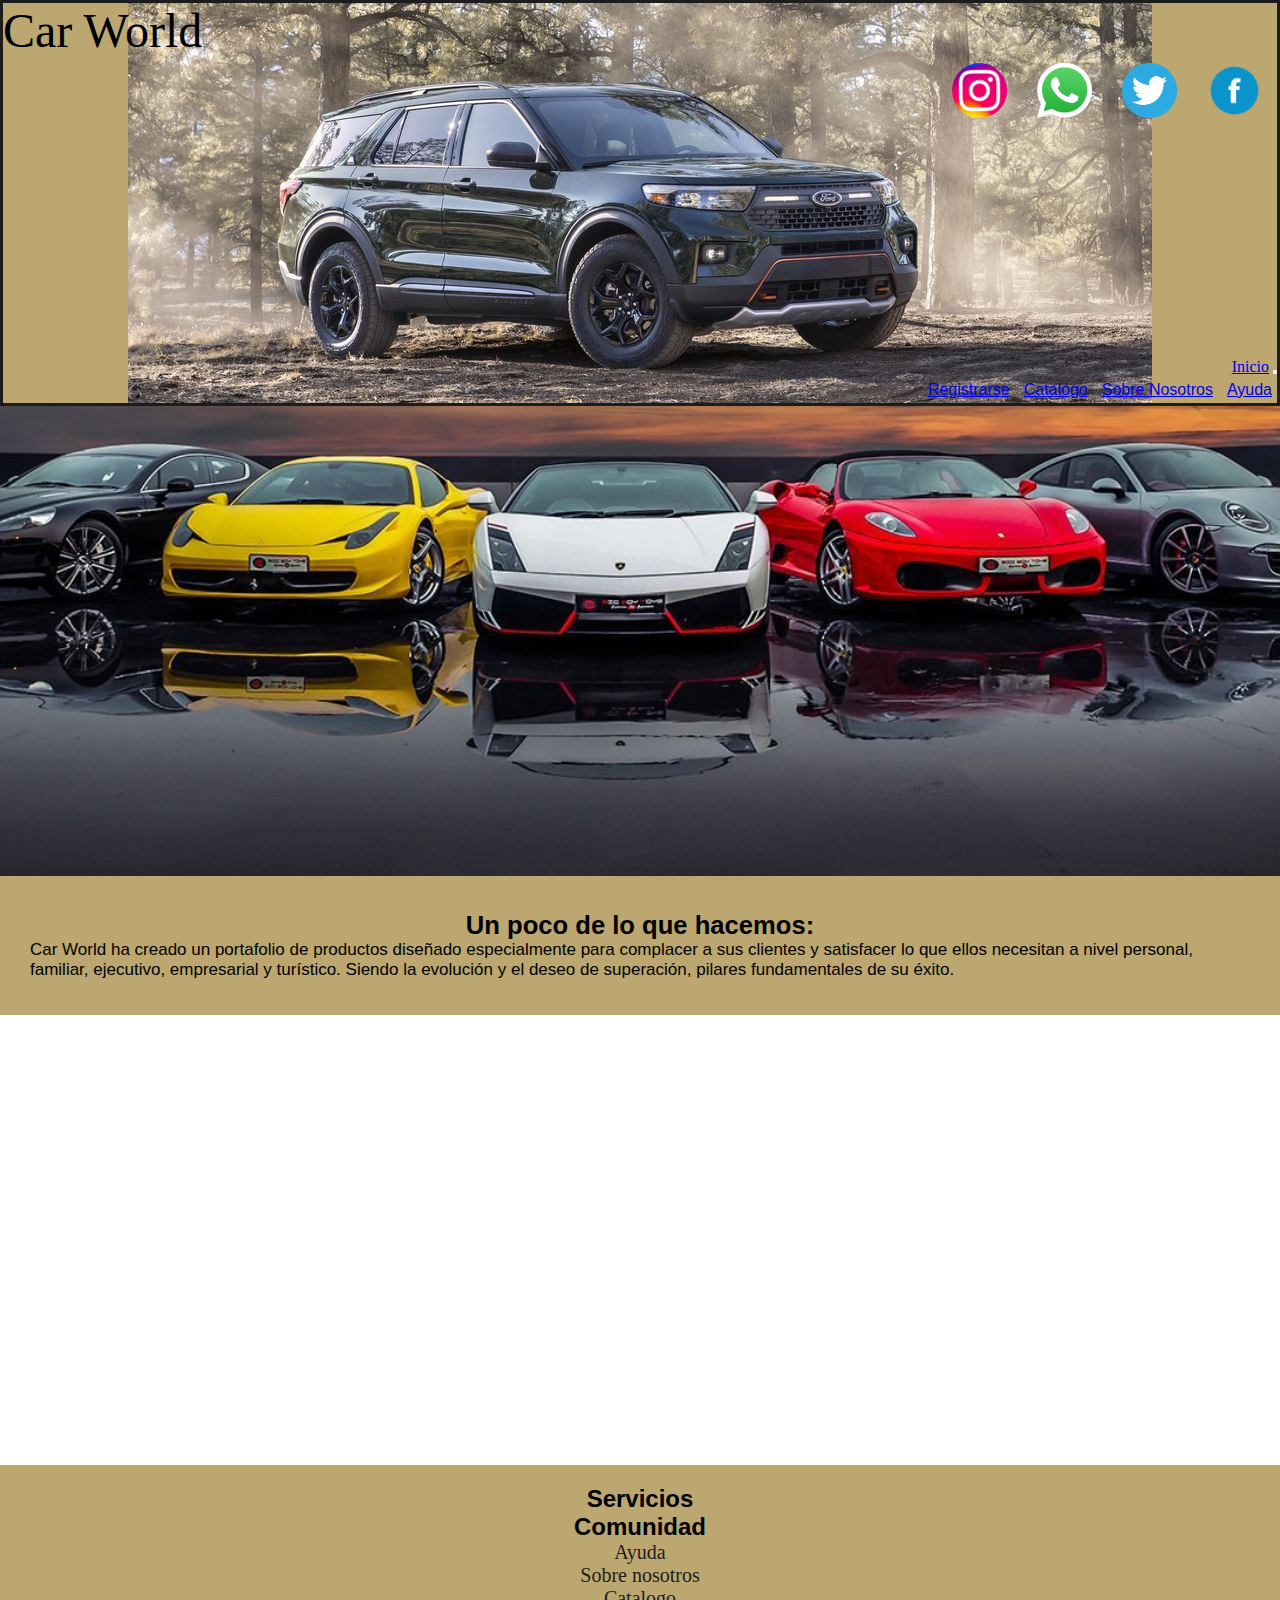
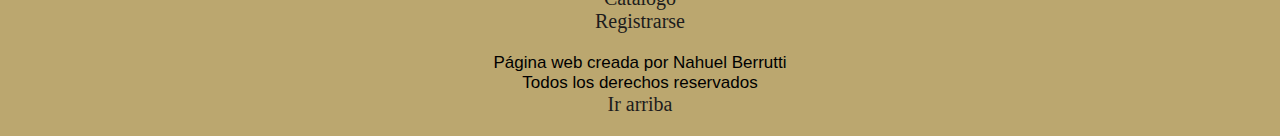
<file: index.html>
<!DOCTYPE html>
<html lang="en">
<head>
    <meta charset="UTF-8">
    <meta http-equiv="X-UA-Compatible" content="IE=edge">
    <meta name="viewport" content="width=device-width, initial-scale=1.0">

    
    <link href="https://cdn.jsdelivr.net/npm/bootstrap@5.1.3/dist/css/bootstrap.min.css" rel="stylesheet" integrity="sha384-1BmE4kWBq78iYhFldvKuhfTAU6auU8tT94WrHftjDbrCEXSU1oBoqyl2QvZ6jIW3" crossorigin="anonymous">

    <link rel="stylesheet" href="./css/main.css">
    

    <title>Desafio-5</title>
</head>
<body id="index">
    <header class="main-header">
        <h1 class="titulo"> Car World</h1>
        <div class="social">
            <a href="#"><img src="./imagenes/facebook.png" alt="facebook"></a>
            <a href="#"><img src="./imagenes/twitter.png"alt="twitter"></a>
            <a href="#"><img src="./imagenes/whatsapp.png" alt="whatsapp"></a>
            <a href="#"><img src="./imagenes/instagram.png" alt="instagram"></a>
        </div>
        
        <div class="navegador">
        <nav class="navbar navbar-expand-lg navbar-light bg-light">
            
            <div class="container-fluid" >
            <a class="navbar-brand" href="./index.html">Inicio</a>
            <button class="navbar-toggler" type="button" data-bs-toggle="collapse" data-bs-target="#navbarNav" aria-controls="navbarNav" aria-expanded="false" aria-label="Toggle navigation">
                <span class="navbar-toggler-icon"></span>
            </button>
            <div class="collapse navbar-collapse" id="navbarNav">
                <ul class="navbar-nav">
                <li class="nav-item">
                    <a class="nav-link" aria-current="page" href="./pages/registrarse.html">Registrarse</a>
                </li>
                <li class="nav-item">
                    <a class="nav-link" href="./pages/catalogo.html">Catalogo</a>
                </li>
                <li class="nav-item">
                    <a class="nav-link" href="./pages/nosotros.html">Sobre Nosotros</a>
                </li>
                <li class="nav-item">
                    <a class="nav-link" href="./pages/ayuda.html">Ayuda</a>
                </li>
                </ul>
            </div>
            </div>
        </div>
        </nav>
    </header>

    <main>
        <section>
            <div class="seccion-1">
            </div>
        </section>

        <section>
            <div class="seccion-2">
                <h3>Un poco de lo que hacemos:</h3>
                <p>
                    Car World ha creado un portafolio de productos diseñado especialmente para complacer a sus clientes y satisfacer lo que ellos necesitan a nivel personal, familiar, ejecutivo, empresarial y turístico. Siendo la evolución y el deseo de superación, pilares fundamentales de su éxito.
            </div>
        </section>

        <section class="seccion-3" >

        </section>
    </main>

    <footer class="footer">
        
        <div class="container">
            <div class="row">
                <div class="col">
                    <h2>Servicios</h2>
                </div>
                <div class="col">
                    <h2>Comunidad</h2>
                </div>
                
                

                <div class="row">
                    <div class="col">
                        <a href="./pages/ayuda.html" class="links linkayuda-footer">Ayuda</a>
                        
                    </div>

                    <div class="col">
                        <a href="./pages/nosotros.html" class="links linknosotros-footer">Sobre nosotros</a>
                    </div>
                    
                </div>

                <div class="row">
                    <div class="col">
                        <a href="./pages/catalogo.html" class="links">Catalogo</a>
                    </div>
                    <div class="col footer-linkreg">
                        <a href="./pages/registrarse.html" class="links">Registrarse</a> 
                    </div>
                </div>
                    
                    
                
                
            </div>



            <div class="row">
                <div class="col">
                    <p> Página web creada por Nahuel Berrutti</p>
                <p>Todos los derechos reservados</p>
                <a href="#index" class="links">Ir arriba</a>
                </div>


            </div>
            
        </div>
        
    </footer>

    <script src="https://cdn.jsdelivr.net/npm/bootstrap@5.1.3/dist/js/bootstrap.bundle.min.js" integrity="sha384-ka7Sk0Gln4gmtz2MlQnikT1wXgYsOg+OMhuP+IlRH9sENBO0LRn5q+8nbTov4+1p" crossorigin="anonymous"></script>
</body>
</html>
</file>
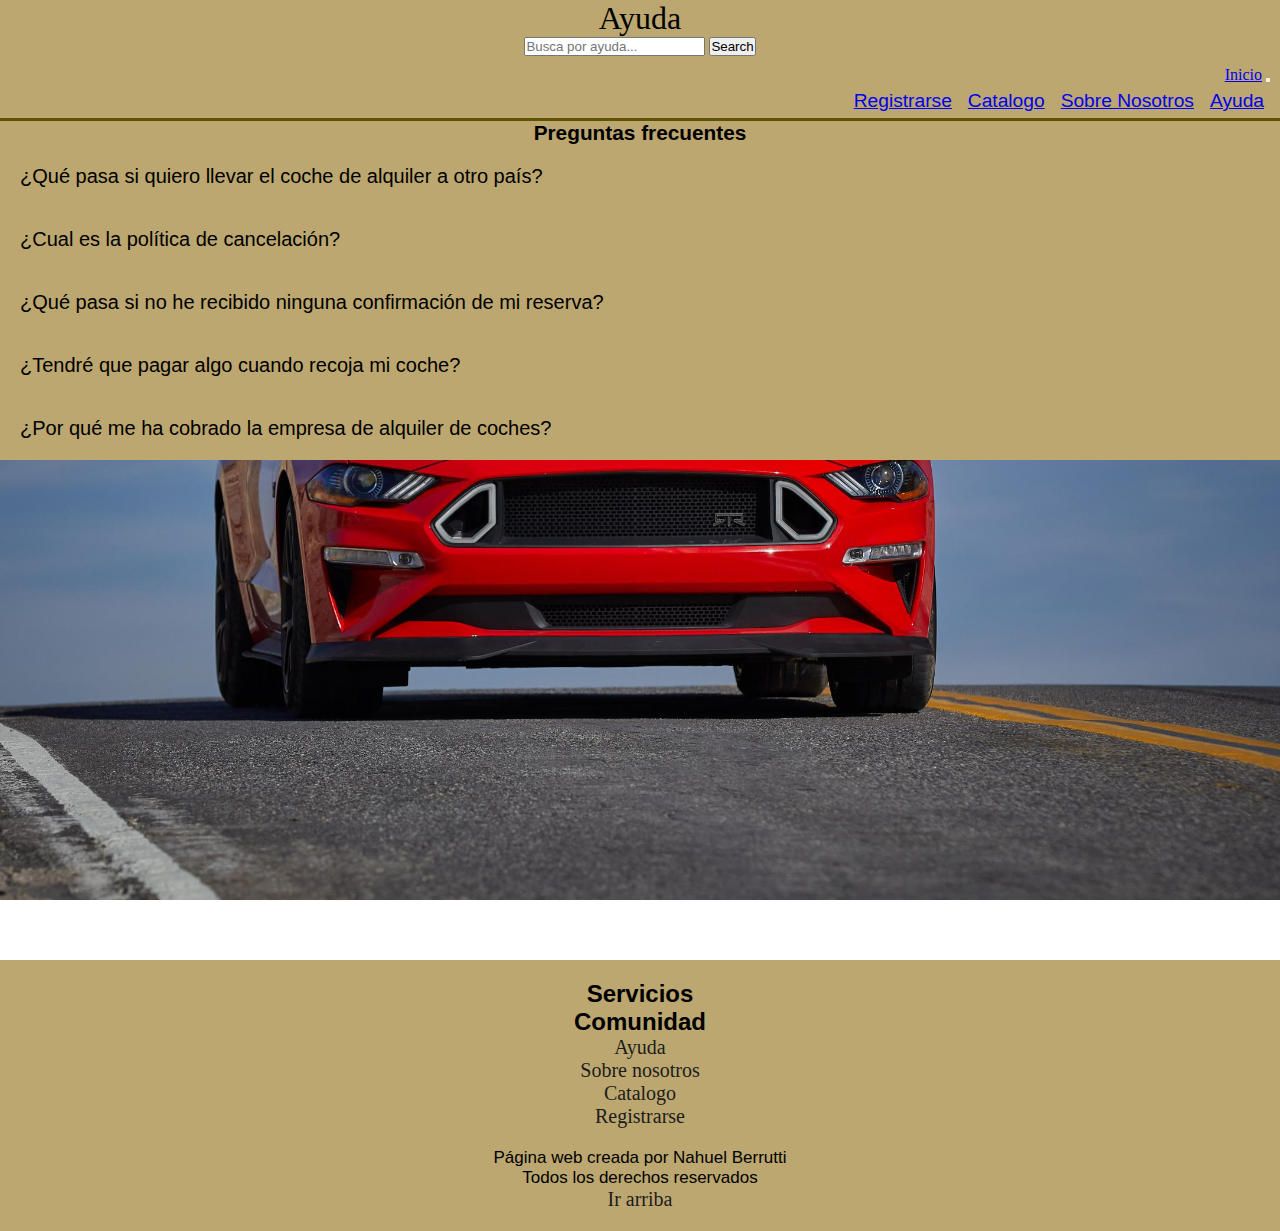
<file: pages/ayuda.html>
<!DOCTYPE html>
<html lang="en">
<head>
    <meta charset="UTF-8">
    <meta http-equiv="X-UA-Compatible" content="IE=edge">
    <meta name="viewport" content="width=device-width, initial-scale=1.0">

    
    <link href="https://cdn.jsdelivr.net/npm/bootstrap@5.1.3/dist/css/bootstrap.min.css" rel="stylesheet" integrity="sha384-1BmE4kWBq78iYhFldvKuhfTAU6auU8tT94WrHftjDbrCEXSU1oBoqyl2QvZ6jIW3" crossorigin="anonymous">
    
    <link rel="stylesheet" href="../css/main.css">


    

    <title>Ayuda</title>
</head>
<body id="ayuda">
    <header class="ayu-header">
        <div class="headerdiv">
            <div>
                <h2> Ayuda</h2>
                <div>
                <form class="d-flex">
                    <input class="form-control me-2" type="search" placeholder="Busca por ayuda..." aria-label="Search">
                    <button class="btn btn-outline-success" type="submit">Search</button>
                </form>
                </div>
            
        </div>
        
        <div class="ayu-navegador">
        <nav class="navbar navbar-expand-lg navbar-light bg-light">
            
            <div class="container-fluid" >
            <a class="navbar-brand" href="../index.html">Inicio</a>
            <button class="navbar-toggler" type="button" data-bs-toggle="collapse" data-bs-target="#navbarNav" aria-controls="navbarNav" aria-expanded="false" aria-label="Toggle navigation">
                <span class="navbar-toggler-icon"></span>
            </button>
            <div class="collapse navbar-collapse" id="navbarNav">
                <ul class="navbar-nav">
                <li class="nav-item">
                    <a class="nav-link" aria-current="page" href="../pages/registrarse.html">Registrarse</a>
                </li>
                <li class="nav-item">
                    <a class="nav-link" href="../pages/catalogo.html">Catalogo</a>
                </li>
                <li class="nav-item">
                    <a class="nav-link" href="../pages/nosotros.html">Sobre Nosotros</a>
                </li>
                <li class="nav-item">
                    <a class="nav-link" href="../pages/ayuda.html">Ayuda</a>
                </li>
                </ul>
            </div>
            </div>
        </div>
        </nav>
        
    </header>
    

    <main class="ayuda-main">
        <section>
            <h4>Preguntas frecuentes</h4>
            <div>
                <p>¿Qué pasa si quiero llevar el coche de alquiler a otro país?</p>  
                <p>¿Cual es la política de cancelación?</p>
                <p>¿Qué pasa si no he recibido ninguna confirmación de mi reserva?</p>
                <p>¿Tendré que pagar algo cuando recoja mi coche?</p>
                <p>¿Por qué me ha cobrado la empresa de alquiler de coches?</p>
            </div>
                


                
            

        </section>

        <section class="seccion2-ayuda">

        </section>
        

    </main>

    <footer class="footer">
        
        <div class="container">
            <div class="row">
                <div class="col">
                    <h2>Servicios</h2>
                </div>
                <div class="col">
                    <h2>Comunidad</h2>
                </div>
                
                

                <div class="row">
                    <div class="col">
                        <a href="./pages/ayuda.html" class="links linkayuda-footer">Ayuda</a>
                        
                    </div>

                    <div class="col">
                        <a href="./pages/nosotros.html" class="links linknosotros-footer">Sobre nosotros</a>
                    </div>
                    
                </div>

                <div class="row">
                    <div class="col">
                        <a href="./pages/catalogo.html" class="links">Catalogo</a>
                    </div>
                    <div class="col footer-linkreg">
                        <a href="./pages/registrarse.html" class="links">Registrarse</a> 
                    </div>
                </div>
                    
                    
                
                
            </div>



            <div class="row">
                <div class="col">
                    <p> Página web creada por Nahuel Berrutti</p>
                <p>Todos los derechos reservados</p>
                <a href="#ayuda" class="links">Ir arriba</a>
                </div>


            </div>
            
        </div>
        
</footer>

    <script src="https://cdn.jsdelivr.net/npm/bootstrap@5.1.3/dist/js/bootstrap.bundle.min.js" integrity="sha384-ka7Sk0Gln4gmtz2MlQnikT1wXgYsOg+OMhuP+IlRH9sENBO0LRn5q+8nbTov4+1p" crossorigin="anonymous"></script>
</body>
</html>
</file>
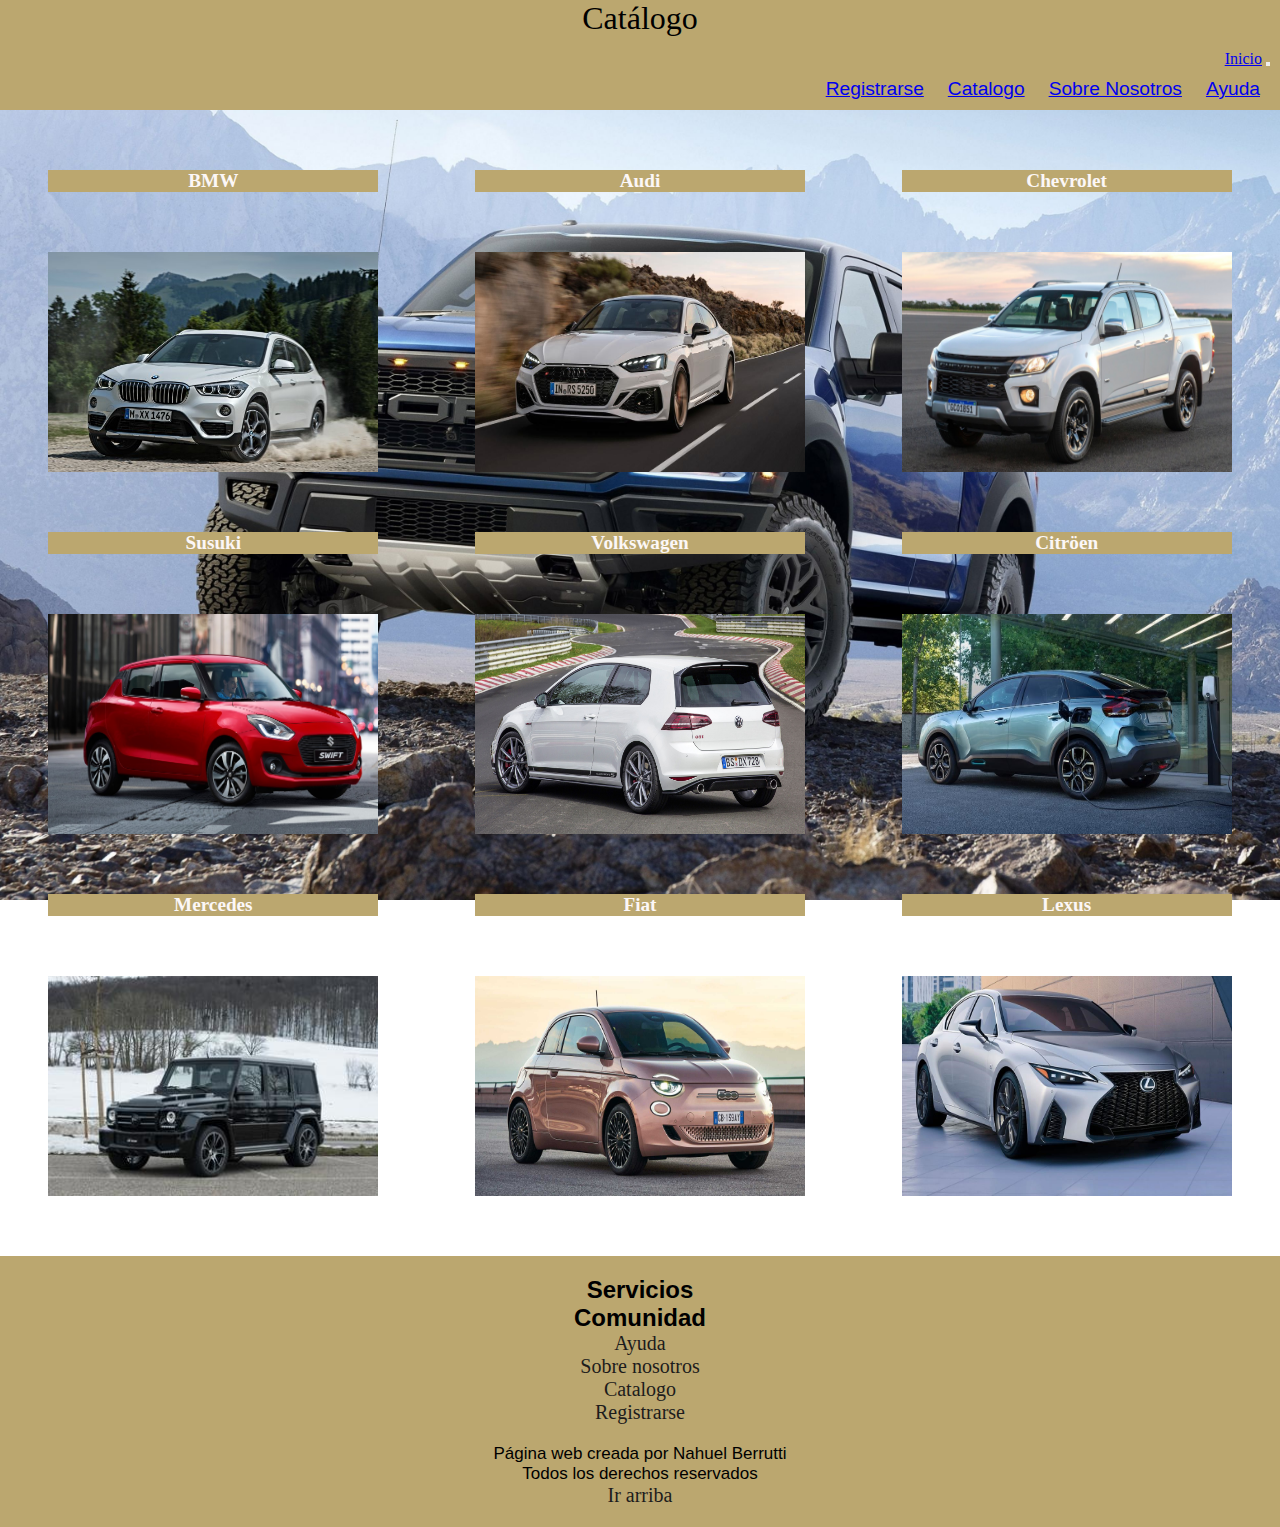
<file: pages/catalogo.html>
<!DOCTYPE html>
<html lang="en">
<head>
    <meta charset="UTF-8">
    <meta http-equiv="X-UA-Compatible" content="IE=edge">
    <meta name="viewport" content="width=device-width, initial-scale=1.0">

    <link href="https://cdn.jsdelivr.net/npm/bootstrap@5.1.3/dist/css/bootstrap.min.css" rel="stylesheet" integrity="sha384-1BmE4kWBq78iYhFldvKuhfTAU6auU8tT94WrHftjDbrCEXSU1oBoqyl2QvZ6jIW3" crossorigin="anonymous">
    
    <link rel="stylesheet" href="../css/main.css">
    
    <title>Catalogo</title>
</head>
<body id="catalogo">
    <header class="catalogo-header">
        <h2>Catálogo</h2>
        <div class="cat-navegador">
            <nav class="navbar navbar-expand-lg navbar-light bg-light">
                
                <div class="container-fluid" >
                <a class="navbar-brand" href="../index.html">Inicio</a>
                <button class="navbar-toggler" type="button" data-bs-toggle="collapse" data-bs-target="#navbarNav" aria-controls="navbarNav" aria-expanded="false" aria-label="Toggle navigation">
                    <span class="navbar-toggler-icon"></span>
                </button>
                <div class="collapse navbar-collapse" id="navbarNav">
                    <ul class="navbar-nav">
                    <li class="nav-item">
                        <a class="nav-link" aria-current="page" href="../pages/registrarse.html">Registrarse</a>
                    </li>
                    <li class="nav-item">
                        <a class="nav-link" href="../pages/catalogo.html">Catalogo</a>
                    </li>
                    <li class="nav-item">
                        <a class="nav-link" href="../pages/nosotros.html">Sobre Nosotros</a>
                    </li>
                    <li class="nav-item">
                        <a class="nav-link" href="../pages/ayuda.html">Ayuda</a>
                    </li>
                    </ul>
                </div>
                </div>
            </div>
            </nav>
        
    </header>

    <main class="main-catalogo">
        <section>
            




            <div class="catalogo">
                <h3 class="titulo1">BMW</h3>

                <img src="../imagenes/bmw.jpg" alt="Producto bmw" class="articulo1">

                <h3 class="titulo2">Audi</h3>

                <img src="../imagenes/audi.jpg" alt="Producto audi" class="articulo2">

                <h3 class="titulo3">Chevrolet</h3>

                <img src="../imagenes/chevrolet.jpeg" alt="Producto chevrolet" class="articulo3">

            </div>
        </section>
        <section class="catalogo">
                <h3 class="titulo4">Susuki</h3>

                <img src="../imagenes/susuki.jpg" alt="Producto susuki" class="articulo4">

                <h3 class="titulo5">Volkswagen</h3>

                <img src="../imagenes/volkswagen.jpeg" alt="Producto volkswagen" class="articulo5">

                <h3 class="titulo6">Citröen</h3>

                <img src="../imagenes/citroen.jpg" alt="Producto citroen" class="articulo6">

        </section>

        <section class="catalogo">
            <h3 class="titulo7">Mercedes</h3>

            <img src="../imagenes/mercedez.jpg" alt="Producto mercedes" class="articulo7">

            <h3 class="titulo8">Fiat</h3>

            <img src="../imagenes/fiat.jpg" alt="Producto fiat" class="articulo8">

            <h3 class="titulo9">Lexus</h3>

            <img src="../imagenes/lexus.jpg" alt="Producto lexus" class="articulo9">

        </section>
    </main>

    <footer class="footer">
        
        <div class="container">
            <div class="row">
                <div class="col">
                    <h2>Servicios</h2>
                </div>
                <div class="col">
                    <h2>Comunidad</h2>
                </div>
                
                

                <div class="row">
                    <div class="col">
                        <a href="./pages/ayuda.html" class="links linkayuda-footer">Ayuda</a>
                        
                    </div>

                    <div class="col">
                        <a href="./pages/nosotros.html" class="links linknosotros-footer">Sobre nosotros</a>
                    </div>
                    
                </div>

                <div class="row">
                    <div class="col">
                        <a href="./pages/catalogo.html" class="links">Catalogo</a>
                    </div>
                    <div class="col footer-linkreg">
                        <a href="./pages/registrarse.html" class="links">Registrarse</a> 
                    </div>
                </div>
                    
                    
                
                
            </div>



            <div class="row">
                <div class="col">
                    <p> Página web creada por Nahuel Berrutti</p>
                <p>Todos los derechos reservados</p>
                <a href="#catalogo" class="links">Ir arriba</a>
                </div>


            </div>
            
        </div>
        
    </footer>
    
    <script src="https://cdn.jsdelivr.net/npm/bootstrap@5.1.3/dist/js/bootstrap.bundle.min.js" integrity="sha384-ka7Sk0Gln4gmtz2MlQnikT1wXgYsOg+OMhuP+IlRH9sENBO0LRn5q+8nbTov4+1p" crossorigin="anonymous"></script>
</body>
</html>
</file>
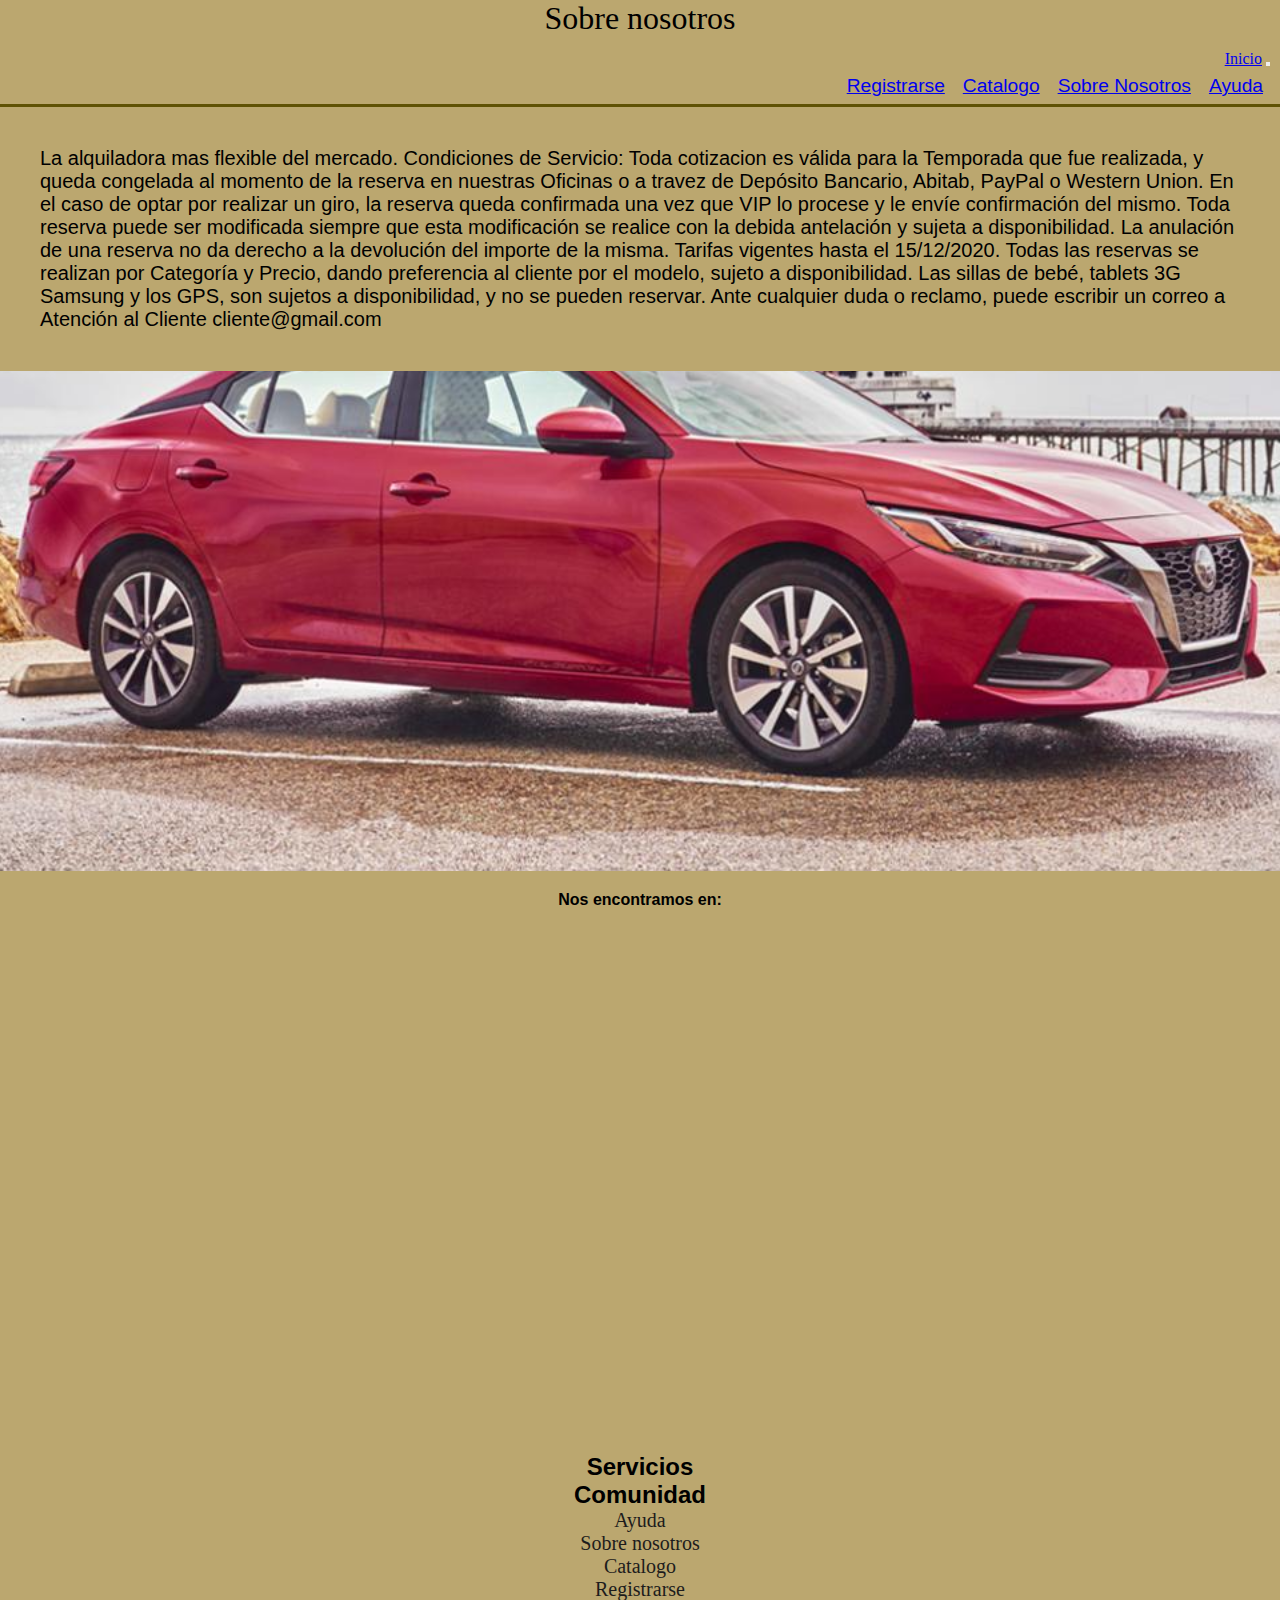
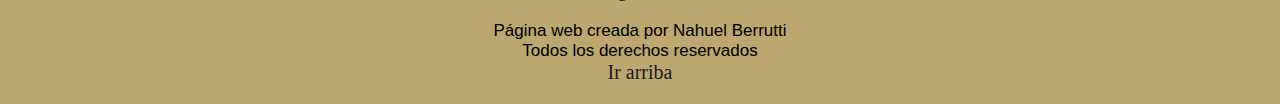
<file: pages/nosotros.html>
<!DOCTYPE html>
<html lang="en">
<head>
    <meta charset="UTF-8">
    <meta http-equiv="X-UA-Compatible" content="IE=edge">
    <meta name="viewport" content="width=device-width, initial-scale=1.0">

    <link href="https://cdn.jsdelivr.net/npm/bootstrap@5.1.3/dist/css/bootstrap.min.css" rel="stylesheet" integrity="sha384-1BmE4kWBq78iYhFldvKuhfTAU6auU8tT94WrHftjDbrCEXSU1oBoqyl2QvZ6jIW3" crossorigin="anonymous">

    <link rel="stylesheet" href="../css/main.css">

    

    <title>Sobre Nosotros</title>
</head>
<body id="nosotros">
    <header class="nos-header">
        <h2> Sobre nosotros</h2>
        <div class="nos-navegador">
            <nav class="navbar navbar-expand-lg navbar-light bg-light">
                
                <div class="container-fluid" >
                <a class="navbar-brand" href="../index.html">Inicio</a>
                <button class="navbar-toggler" type="button" data-bs-toggle="collapse" data-bs-target="#navbarNav" aria-controls="navbarNav" aria-expanded="false" aria-label="Toggle navigation">
                    <span class="navbar-toggler-icon"></span>
                </button>
                <div class="collapse navbar-collapse" id="navbarNav">
                    <ul class="navbar-nav">
                    <li class="nav-item">
                        <a class="nav-link" aria-current="page" href="../pages/registrarse.html">Registrarse</a>
                    </li>
                    <li class="nav-item">
                        <a class="nav-link" href="../pages/catalogo.html">Catalogo</a>
                    </li>
                    <li class="nav-item">
                        <a class="nav-link" href="../pages/nosotros.html">Sobre Nosotros</a>
                    </li>
                    <li class="nav-item">
                        <a class="nav-link" href="../pages/ayuda.html">Ayuda</a>
                    </li>
                    </ul>
                </div>
                </div>
            </div>
            </nav>
    
</header>
<main>
    <section class="seccion-nosotros" >
        <div>
            La alquiladora mas flexible del mercado. Condiciones de Servicio: Toda cotizacion es válida para la Temporada que fue realizada, y queda congelada al momento de la reserva en nuestras Oficinas o a travez de Depósito Bancario, Abitab, PayPal o Western Union. En el caso de optar por realizar un giro, la reserva queda confirmada una vez que VIP lo procese y le envíe confirmación del mismo. Toda reserva puede ser modificada siempre que esta modificación se realice con la debida antelación y sujeta a disponibilidad. La anulación de una reserva no da derecho a la devolución del importe de la misma. Tarifas vigentes hasta el 15/12/2020. Todas las reservas se realizan por Categoría y Precio, dando preferencia al cliente por el modelo, sujeto a disponibilidad. Las sillas de bebé, tablets 3G Samsung y los GPS, son sujetos a disponibilidad, y no se pueden reservar. Ante cualquier duda o reclamo, puede escribir un correo a Atención al Cliente cliente@gmail.com
            
        </div>
    </section>
    <section class="seccion2-nosotros">

    </section>
    <section class="seccion3-nosotros">
        <p> Nos encontramos en:</p> 
        <div>
            <iframe src="https://www.google.com/maps/embed?pb=!1m18!1m12!1m3!1d818.5141919979496!2d-56.18805417075976!3d-34.85480089826015!2m3!1f0!2f0!3f0!3m2!1i1024!2i768!4f13.1!3m3!1m2!1s0x0%3A0x8bacb2504c5566c5!2zMzTCsDUxJzE3LjMiUyA1NsKwMTEnMTUuMCJX!5e0!3m2!1ses!2suy!4v1649540367570!5m2!1ses!2suy" width="600" height="450" style="border:0;" allowfullscreen="" loading="lazy" referrerpolicy="no-referrer-when-downgrade"></iframe>
        </div>
    </section>
</main>


<footer class="footer">
    
    <div class="container">
        <div class="row">
            <div class="col">
                <h2>Servicios</h2>
            </div>
            <div class="col">
                <h2>Comunidad</h2>
            </div>
            
            

            <div class="row">
                <div class="col">
                    <a href="./pages/ayuda.html" class="links linkayuda-footer">Ayuda</a>
                    
                </div>

                <div class="col">
                    <a href="./pages/nosotros.html" class="links linknosotros-footer">Sobre nosotros</a>
                </div>
                
            </div>

            <div class="row">
                <div class="col">
                    <a href="./pages/catalogo.html" class="links">Catalogo</a>
                </div>
                <div class="col footer-linkreg">
                    <a href="./pages/registrarse.html" class="links">Registrarse</a> 
                </div>
            </div>
                
                
            
            
        </div>



        <div class="row">
            <div class="col">
                <p> Página web creada por Nahuel Berrutti</p>
            <p>Todos los derechos reservados</p>
            <a href="#nosotros" class="links">Ir arriba</a>
            </div>


        </div>
        
    </div>
    
</footer>
    <script src="https://cdn.jsdelivr.net/npm/bootstrap@5.1.3/dist/js/bootstrap.bundle.min.js" integrity="sha384-ka7Sk0Gln4gmtz2MlQnikT1wXgYsOg+OMhuP+IlRH9sENBO0LRn5q+8nbTov4+1p" crossorigin="anonymous"></script>
</body>
</html>
</file>
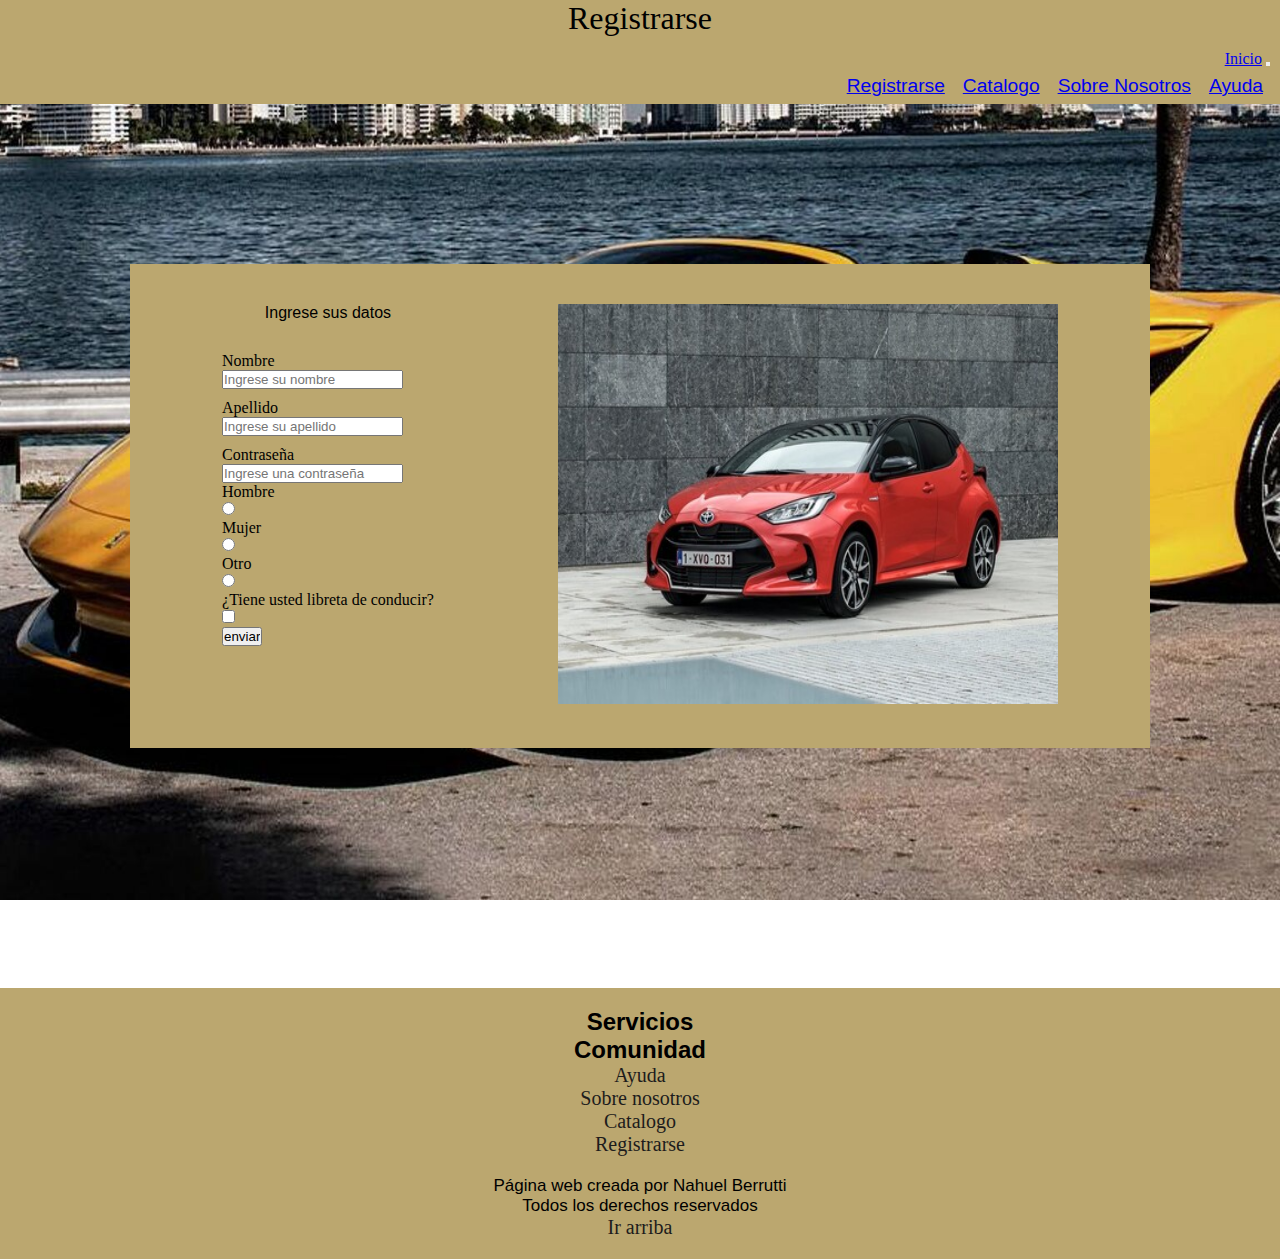
<file: pages/registrarse.html>
<!DOCTYPE html>
<html lang="en">
<head>
    <meta charset="UTF-8">
    <meta http-equiv="X-UA-Compatible" content="IE=edge">
    <meta name="viewport" content="width=device-width, initial-scale=1.0">
    
    <link href="https://cdn.jsdelivr.net/npm/bootstrap@5.1.3/dist/css/bootstrap.min.css" rel="stylesheet" integrity="sha384-1BmE4kWBq78iYhFldvKuhfTAU6auU8tT94WrHftjDbrCEXSU1oBoqyl2QvZ6jIW3" crossorigin="anonymous">

    <link rel="stylesheet" href="../css/main.css">

    
    <title>Registrarse</title>
</head>
<body id="registrarse">
    
    <header class="reg-header">
        <h2>Registrarse</h2>
        <div class="nos-navegador">
            <nav class="navbar navbar-expand-lg navbar-light bg-light">
                
                <div class="container-fluid" >
                <a class="navbar-brand" href="../index.html">Inicio</a>
                <button class="navbar-toggler" type="button" data-bs-toggle="collapse" data-bs-target="#navbarNav" aria-controls="navbarNav" aria-expanded="false" aria-label="Toggle navigation">
                    <span class="navbar-toggler-icon"></span>
                </button>
                <div class="collapse navbar-collapse" id="navbarNav">
                    <ul class="navbar-nav">
                    <li class="nav-item">
                        <a class="nav-link" aria-current="page" href="../pages/registrarse.html">Registrarse</a>
                    </li>
                    <li class="nav-item">
                        <a class="nav-link" href="../pages/catalogo.html">Catalogo</a>
                    </li>
                    <li class="nav-item">
                        <a class="nav-link" href="../pages/nosotros.html">Sobre Nosotros</a>
                    </li>
                    <li class="nav-item">
                        <a class="nav-link" href="../pages/ayuda.html">Ayuda</a>
                    </li>
                    </ul>
                </div>
                </div>
            </div>
            </nav>
        
    </header>
    
    <main class="reg-main">

        <section class="formulario">
            <form class="form">
                <h3> Ingrese sus datos</h3>
                <p>Nombre</p>
                <div>
                    <input type="text" placeholder="Ingrese su nombre">
                </div>
                <p>Apellido</p>
                <div>
                    <input type="text" placeholder="Ingrese su apellido">
                </div>
                <p>Contraseña</p>
                <div>
                    <input type="password" placeholder="Ingrese una contraseña">
                </div>
                <div>Hombre</div>
                <input type="radio" name="sexo" value="Hombre">
                <div>Mujer</div>
                <input type="radio" name="sexo" value="Mujer">
                <div>Otro</div>
                <input type="radio" name="sexo" value="Otro">
        
                <div>¿Tiene usted libreta de conducir?</div>
                <div><input type="checkbox" name="acepta" id="1"></div>
                <div><input type="submit" value="enviar"></div>
            
            </form>
            <div class="foto-reg">
                <img src="../imagenes/fotoreg.jpg" alt="foto de auto">
            </div>
        </section> 
        
        
    </main>
    
        <footer class="footer">
        
            <div class="container">
                <div class="row">
                    <div class="col">
                        <h2>Servicios</h2>
                    </div>
                    <div class="col">
                        <h2>Comunidad</h2>
                    </div>
                    
                    
    
                    <div class="row">
                        <div class="col">
                            <a href="./pages/ayuda.html" class="links linkayuda-footer">Ayuda</a>
                            
                        </div>
    
                        <div class="col">
                            <a href="./pages/nosotros.html" class="links linknosotros-footer">Sobre nosotros</a>
                        </div>
                        
                    </div>
    
                    <div class="row">
                        <div class="col">
                            <a href="./pages/catalogo.html" class="links">Catalogo</a>
                        </div>
                        <div class="col footer-linkreg">
                            <a href="./pages/registrarse.html" class="links">Registrarse</a> 
                        </div>
                    </div>
                        
                        
                    
                    
                </div>
    
    
    
                <div class="row">
                    <div class="col">
                        <p> Página web creada por Nahuel Berrutti</p>
                    <p>Todos los derechos reservados</p>
                    <a href="#registrarse" class="links">Ir arriba</a>
                    </div>
    
    
                </div>
                
            </div>
            
    </footer>
    
    <script src="https://cdn.jsdelivr.net/npm/bootstrap@5.1.3/dist/js/bootstrap.bundle.min.js" integrity="sha384-ka7Sk0Gln4gmtz2MlQnikT1wXgYsOg+OMhuP+IlRH9sENBO0LRn5q+8nbTov4+1p" crossorigin="anonymous"></script>
    
</body>
</html>
</file>
<file: css/main.css>
* {
    margin: 0;
    padding: 0;
}

*, ::after, ::before {
    box-sizing: unset !important;
}

.row {
    margin-right: 0;
}
/*responsive 320*/
@media screen and (min-width:320px){
    .main-header {
        height: 400px;
        border-style: solid;
        border-color: #1d1c1c;
        background-image: url(../imagenes/ford.jpg);
        background-repeat: no-repeat;
        background-position: center;
        background-color: #bba76f;
    
    }
    .titulo {
        font-size: 3rem;
        font-weight: 200;
        font-family: 'Lobster', cursive;
    
    }
    
    .navegador {
        padding-top: 300px;
        text-align: right;
        padding-right: 10px;
        
    }

    .social a img{
    
        width: 40px;
        height: 40px;
        padding: 5px 15px ;
        float: right;
        
    }
    
    
    
    
    .navegador ul {
        list-style-type: none;
        
    }
    
    .navegador li {
        display: inline-block;
        padding: 6px;
        font-size: 0.6em;
        font-family: 'Josefin Sans', sans-serif; 
        color: #fcf7f7;
    }

    .seccion-1{
        background-image: url(../imagenes/fondopg.jpg);
        background-attachment: fixed;
        background-size: cover;
        height: 450px;
        width: 100%;
        background-position:center;
    }

    .seccion-2 {
        background-color: #bba76f;
        padding-left: 15px ;
        padding-right: 15px;
        padding-top: 20px;
        padding-bottom: 20px;
        
        
    }  
    .seccion-2 h3 {
        font-family:'Josefin Sans', sans-serif ;
        font-size: 1rem;
        font-weight: 500;
        text-align: left;    
    } 
    
    .seccion-2 p{
        font-size: 12px;
        font-family: Verdana, Geneva, Tahoma, sans-serif;
    }
    .seccion-3 {
        background-image: url(../imagenes/fondoseccion3.jpg);
        background-attachment: fixed;
        background-size: cover;
        height: 450px;
        width: 100%;
        background-position: center;
    }
    .footer h2 {
        font-size: 18px;
    }
    
    .footer a {
        font-size: 15px;
        
    }
    .footer-linkreg {
        padding-bottom: 20px;
    }
    /*registrarse*/
    .reg-navegador ul {
        list-style-type: none;
        
    }
    
    .reg-navegador li {
        display: inline-block;
        padding: 6px;
        font-size: 0.6em;
        color: #fcf7f7;
        font-family: 'Josefin Sans', sans-serif;
    
    }
    
    .reg-header {
        background-color:#bba76f ;
        text-align: center;
        width: 100%;
        
    }
    
    .reg-header nav {
        
        text-align: right;
        padding-right: 10px;
    }
    
    
    
    
    .reg-header h2 {
        font-size: 2em;
        font-family: 'Grape Nuts', cursive;
        font-weight: 300;
        
        
    }
    
    
    
    
    #registrarse {
        background-image: url(../imagenes/mainregfondo.jpg);
        background-attachment: fixed;
        background-size: cover;
        width: 100%;
        height: 100%;
        background-position: center;
    }
    
    .formulario {
        display: grid;
        background-color: #bba76f;
        width: 60%;
        height: 40%;
        margin: 160px auto 240px auto;
        padding: 30px 40px 30px 40px;
        
        grid-template-areas: 
        
        "form foto-reg"
        ;
    }
    
    .form {
        grid-area: form;
    
    }
    
    .foto-reg {
        grid-area: foto-reg;
        
    }
    
    .foto-reg img {
        width: 0%;
        height: 0%;
    }

    .formulario form p {
        padding: 10px 0px 0px 0px;
        text-align: left;
    }
    
    .formulario form h3 {
        padding-bottom: 20px ;
        font-family:'Josefin Sans', sans-serif ;
        font-size: 1rem;
        font-weight: 500;
        text-align: left;
    }

    /*catalogo*/

    .cat-navegador ul {
        list-style-type: none;
        
    }
    
    .cat-navegador li {
        display: inline-block;
        padding: 6px;
        font-size: 0.6em;
        font-family:'Josefin Sans', sans-serif ;
        color: #fcf7f7;
    
    }
    
    .catalogo-header {
        background-color:#bba76f ;
        text-align: center;
        width: 100%;
        margin-bottom: 60px;
        
    }
    
    .catalogo-header nav {
        
        text-align: right;
        padding-right: 10px;
    }
    
    
    
    
    .catalogo-header h2 {
        font-size: 2em;
        font-family: 'Grape Nuts', cursive;
        font-weight: 300;
        }
        
        
        .main-catalogo {
            background-image: url(../imagenes/fondo-catalogo.jpg);
            background-attachment: fixed;
            background-size: cover;
            width: 100%;
            height: 100%;
            background-position: center;
        
        
        }
        
        
        .catalogo h3 {
            font-size: larger;
            text-align: center;
            color: #fcf7f7;
            font-family: 'Lobster', cursive;
            background-color: #bba76f;
        }
        .catalogo img {

            height: 200px;
            width: 100%;
            padding-bottom: 60px;
            padding-top: 60px;
            
            
        }

    /*ayuda*/

    .ayu-navegador {

        text-align: right;
    }
    
    .ayu-navegador ul {
        list-style-type: none;
        
        
    }
    
    .ayu-navegador li {
        display: inline-block;
        padding: 6px;
        font-size: 0.6em;
        font-family:'Josefin Sans', sans-serif ;
        color: #fcf7f7;
    }
    
    
    
    
    
    .ayu-header {
        background-color:#bba76f ;
        text-align: center;
        border-bottom: solid #5f5205;
        
    }

    .buscador{
        text-align: right;
    }
    
    .buscador input {
        
        border-radius: 20px;
    }

    .ayu-header nav {
        
        text-align: right;
        padding-right: 10px;
    }
    
    
    
    
    .ayu-header h2 {
        font-size: 2em;
        font-family: 'Grape Nuts', cursive;
        font-weight: 300;
        }
    
    .ayuda-main h4{
        background-color: #bba76f;
        text-align: center;
        font-family:'Josefin Sans', sans-serif ;
        font-size: 1rem;
        font-weight: 600;

    }

    .ayuda-main p{
        font-family: Verdana, Geneva, Tahoma, sans-serif;
        background-color: #bba76f;
        padding: 10px;
        font-size: 11px;
    }
    
    .seccion2-ayuda{
        background-image: url(../imagenes/fondoayuda.jpg);
        background-attachment: fixed;
        background-size: cover;
        width: 100%;
        height: 500px;
        background-position: center;
    
    }
    
    /*sobre nosotros*/

    .nos-navegador ul {
        list-style-type: none;
        
    }
    
    .nos-navegador li {
        
        display: inline-block;
        padding: 6px;
        font-size: 0.6em;
        font-family:'Josefin Sans', sans-serif ;
        color: #fcf7f7;
    }
    
    .nos-header {
        background-color:#bba76f ;
        text-align: center;
        border-bottom: solid #5f5205;
        
    }
    
    .nos-header nav {
        
        text-align: right;
        padding-right: 10px;
    }
    
    
    
    
    .nos-header h2 {
        font-size: 2em;
        font-family: 'Grape Nuts', cursive;
        font-weight: 300;
        
        
    }
    
    .seccion-nosotros{
        font-family: Verdana, Geneva, Tahoma, sans-serif;
        background-color: #bba76f;
        padding: 10px;
        font-size: 12px;
        
    }
    
    .seccion2-nosotros {
        background-image: url(../imagenes/fondonosotros.jpg);
        background-attachment: fixed;
        background-size: cover;
        width: 100%;
        height: 500px;
        background-position: center;
    }
    
    
    
    
    
    .seccion3-nosotros {
        background-color: #bba76f;
        text-align: center;
        
    }
    
    .seccion3-nosotros p {
        font-family:'Josefin Sans', sans-serif ;
        font-size: 1rem;
        font-weight: 600;
        text-align: left; 
        padding: 15px;
    }
    
    .seccion3-nosotros div iframe {
        width: 90%;
        height: 500px;
        
    }

}

/*responsive 375 solo catalogo*/
@media screen and (min-width:375px){

    .cat-navegador ul {
        list-style-type: none;
        
    }
    
    .cat-navegador li {
        display: inline-block;
        padding: 7px;
        font-size: 0.6em;
        font-family:'Josefin Sans', sans-serif ;
        color: #fcf7f7;
    
    }
    
    .catalogo-header {
        background-color:#bba76f ;
        text-align: center;
        width: 100%;
        margin-bottom: 60px;
    }
    
    .catalogo-header nav {
        
        text-align: right;
        padding-right: 10px;
    }
    
    
    
    
    .catalogo-header h2 {
        font-size: 2em;
        font-family: 'Grape Nuts', cursive;
        font-weight: 300;
        }
        
        
        .main-catalogo {
            background-image: url(../imagenes/fondo-catalogo.jpg);
            background-attachment: fixed;
            background-size: cover;
            width: 100%;
            height: 100%;
            background-position: center;
        
        
        }
        
        
        .catalogo h3 {
            font-size: larger;
            text-align: center;
            color: #fcf7f7;
            font-family: 'Lobster', cursive;
            background-color: #bba76f;
        }
        .catalogo img {

            height: 275px;
            width: 100%;
            padding-bottom: 60px;
            padding-top: 60px;
            
            
        }
    }



/*responsive 480*/

@media screen and (min-width:480px){
    /*header*/
    .main-header {
        height: 400px;
        border-style: solid;
        border-color: #1d1c1c;
        background-image: url(../imagenes/ford.jpg);
        background-repeat: no-repeat;
        background-position: center;
        background-color: #bba76f;
    
    }
    .titulo {
        font-size: 3rem;
        font-weight: 200;
        font-family: 'Lobster', cursive;
    
    }
    
    .navegador {
        padding-top: 300px;
        text-align: right;
        padding-right: 10px;
        
    }

    .social a img{
    
        width: 50px;
        height: 50px;
        padding: 5px 15px;
        float: right;
        
    }
    
    
    
    
    .navegador ul {
        list-style-type: none;
        
    }
    
    .navegador li {
        display: inline-block;
        padding: 6px;
        font-size: 0.9em;
        font-family: 'Josefin Sans', sans-serif; 
        color: #fcf7f7;
    }

    .seccion-1{
        background-image: url(../imagenes/fondopg.jpg);
        background-attachment: fixed;
        background-size: cover;
        height: 450px;
        width: 100%;
        background-position:center;
    }

    .seccion-2 {
        background-color: #bba76f;
        padding-left: 15px ;
        padding-right: 15px;
        padding-top: 20px;
        padding-bottom: 20px;
        
        
    }  
    .seccion-2 h3 {
        font-family:'Josefin Sans', sans-serif ;
        font-size: 1.2rem;
        font-weight: 600;
        text-align: left;    
    } 
    
    .seccion-2 p{
        font-size: 13px;
        font-family: Verdana, Geneva, Tahoma, sans-serif;
    }
    .seccion-3 {
        background-image: url(../imagenes/fondoseccion3.jpg);
        background-attachment: fixed;
        background-size: cover;
        height: 450px;
        width: 100%;
        background-position: center;
    }

    .footer h2 {
        font-size: 20px;
    }
    
    .footer a {
        font-size: 18px;
        
    }
    .footer-linkreg {
        padding-bottom: 20px;
    }
    
    
    /*registrarse*/
    
        .reg-navegador ul {
            list-style-type: none;
            
        }
        
        .reg-navegador li {
            display: inline-block;
            padding: 8px;
            font-size: 0.8em;
            color: #fcf7f7;
            font-family: 'Josefin Sans', sans-serif;
        
        }
        
        .reg-header {
            background-color:#bba76f ;
            text-align: center;
            width: 100%;
            
        }
        
        .reg-header nav {
            
            text-align: right;
            padding-right: 10px;
        }
        
        
        
        
        .reg-header h2 {
            font-size: 2em;
            font-family: 'Grape Nuts', cursive;
            font-weight: 300;
            
            
        }
        
        
        
        
        #registrarse {
            background-image: url(../imagenes/mainregfondo.jpg);
            background-attachment: fixed;
            background-size: cover;
            width: 100%;
            height: 100%;
            background-position: center;
        }
        
        .formulario {
            display: grid;
            background-color: #bba76f;
            width: 60%;
            height: 40%;
            margin: 160px auto 240px auto;
            padding: 30px 40px 30px 40px;
            
            grid-template-areas: 
            
            "form foto-reg"
            ;
        }
        
        .form {
            grid-area: form;
        
        }
        
        .foto-reg {
            grid-area: foto-reg;
            
        }
        
        .foto-reg img {
            width: 0%;
            height: 0%;
        }
    
        .formulario form p {
            padding: 10px 0px 0px 0px;
            text-align: left;
        }
        
        .formulario form h3 {
            padding-bottom: 20px ;
            font-family:'Josefin Sans', sans-serif ;
            font-size: 1rem;
            font-weight: 500;
            text-align: left;
        }
    
    /*ayuda*/

    .ayu-navegador {

        text-align: right;
    }
    
    .ayu-navegador ul {
        list-style-type: none;
        
        
    }
    
    .ayu-navegador li {
        display: inline-block;
        padding: 6px;
        font-size: 0.6em;
        font-family:'Josefin Sans', sans-serif ;
        color: #fcf7f7;
    }
    
    
    
    
    
    .ayu-header {
        background-color:#bba76f ;
        text-align: center;
        border-bottom: solid #5f5205;
        
    }

    .buscador{
        text-align: right;
    }
    
    .buscador input {
        
        border-radius: 20px;
    }

    .ayu-header nav {
        
        text-align: right;
        padding-right: 10px;
    }
    
    
    
    
    .ayu-header h2 {
        font-size: 2em;
        font-family: 'Grape Nuts', cursive;
        font-weight: 300;
        }
    
    .ayuda-main h4{
        background-color: #bba76f;
        text-align: center;
        font-family:'Josefin Sans', sans-serif ;
        font-size: 1rem;
        font-weight: 600;

    }

    .ayuda-main p{
        font-family: Verdana, Geneva, Tahoma, sans-serif;
        background-color: #bba76f;
        padding: 15px;
        font-size: 13px;
    }
    
    .seccion2-ayuda{
        background-image: url(../imagenes/fondoayuda.jpg);
        background-attachment: fixed;
        background-size: cover;
        width: 100%;
        height: 500px;
        background-position: center;
    
    }
    /*sobre nosotros*/
    .nos-navegador ul {
        list-style-type: none;
        
    }
    
    .nos-navegador li {
        
        display: inline-block;
        padding: 7px;
        font-size: 0.7em;
        font-family:'Josefin Sans', sans-serif ;
        color: #fcf7f7;
    }
    
    .nos-header {
        background-color:#bba76f ;
        text-align: center;
        border-bottom: solid #5f5205;
        
    }
    
    .nos-header nav {
        
        text-align: right;
        padding-right: 10px;
    }
    
    
    
    
    .nos-header h2 {
        font-size: 2em;
        font-family: 'Grape Nuts', cursive;
        font-weight: 300;
        
        
    }
    
    .seccion-nosotros{
        font-family: Verdana, Geneva, Tahoma, sans-serif;
        background-color: #bba76f;
        padding: 15px;
        font-size: 13px;
        
    }
    
    .seccion2-nosotros {
        background-image: url(../imagenes/fondonosotros.jpg);
        background-attachment: fixed;
        background-size: cover;
        width: 100%;
        height: 500px;
        background-position: center;
    }
    
    
    
    
    
    .seccion3-nosotros {
        background-color: #bba76f;
        text-align: center;
        
    }
    
    .seccion3-nosotros p {
        font-family:'Josefin Sans', sans-serif ;
        font-size: 1rem;
        font-weight: 600;
        text-align: left; 
        padding: 20px;
    }
    
    .seccion3-nosotros div iframe {
        width: 90%;
        height: 500px;
        
    }
}

/*responsive 500  solo catalogo*/
@media screen and (min-width:500px){

    .cat-navegador ul {
        list-style-type: none;
        
        }
            
    .cat-navegador li {
            display: inline-block;
            padding: 8px;
            font-size: 0.7em;
            font-family:'Josefin Sans', sans-serif ;
            color: #fcf7f7;
            
        }
            
        .catalogo-header {
            background-color:#bba76f ;
            text-align: center;
            width: 100%;
            margin-bottom: 60px;
        }
            
        .catalogo-header nav {
                
            text-align: right;
            padding-right: 10px;
        }
            
            
            
            
        .catalogo-header h2 {
            font-size: 2em;
            font-family: 'Grape Nuts', cursive;
            font-weight: 300;
        }
                
                
            .main-catalogo {
                background-image: url(../imagenes/fondo-catalogo.jpg);
                background-attachment: fixed;
                background-size: cover;
                width: 100%;
                height: 100%;
                background-position: center;
                
                
            }
                
                
            .catalogo h3 {
                font-size: larger;
                text-align: center;
                color: #fcf7f7;
                font-family: 'Lobster', cursive;
                background-color: #bba76f;
            }

            .catalogo img {
        
                height: 325px;
                width: 100%;
                padding-bottom: 60px;
                padding-top: 60px;                    
            }
    }

/*responsive 600 solo catalogo */

@media screen and (min-width:600px){

    .cat-navegador ul {
        list-style-type: none;
        
    }
    
    .cat-navegador li {
        display: inline-block;
        padding: 10px;
        font-size: 0.9em;
        font-family:'Josefin Sans', sans-serif ;
        color: #fcf7f7;
    
    }
    
    .catalogo-header {
        background-color:#bba76f ;
        text-align: center;
        width: 100%;
        margin-bottom: 60px;
    }
    
    .catalogo-header nav {
        
        text-align: right;
        padding-right: 10px;
    }
    
    
    
    
    .catalogo-header h2 {
        font-size: 2em;
        font-family: 'Grape Nuts', cursive;
        font-weight: 300;
        }
        
        
    .main-catalogo {
        background-image: url(../imagenes/fondo-catalogo.jpg);
        background-attachment: fixed;
        background-size: cover;
        width: 100%;
        height: 100%;
        background-position: center;
        
        
    }
        
        
    .catalogo h3 {
        font-size: larger;
        text-align: center;
        color: #fcf7f7;
        font-family: 'Lobster', cursive;
        background-color: #bba76f;
    }
    .catalogo img {

        height: 400px;
        width: 100%;
        padding-bottom: 60px;
        padding-top: 60px;
        
    
    }
}

/*responsive 900 solo catalogo*/
@media screen and (min-width:900px){

    .cat-navegador ul {
        list-style-type: none;
        
    }
    
    .cat-navegador li {
        display: inline-block;
        padding: 10px;
        font-size: 1em;
        font-family:'Josefin Sans', sans-serif ;
        color: #fcf7f7;
    
    }
    
    .catalogo-header {
        background-color:#bba76f ;
        text-align: center;
        width: 100%;
        margin-bottom: 60px;
    }
    
    .catalogo-header nav {
        
        text-align: right;
        padding-right: 10px;
    }
    
    
    
    
    .catalogo-header h2 {
        font-size: 2em;
        font-family: 'Grape Nuts', cursive;
        font-weight: 300;
        }
        
        
        .main-catalogo {
            background-image: url(../imagenes/fondo-catalogo.jpg);
            background-attachment: fixed;
            background-size: cover;
            width: 100%;
            height: 100%;
            background-position: center;
        
        
        }
        
        
        .catalogo h3 {
            font-size: larger;
            text-align: center;
            color: #fcf7f7;
            font-family: 'Lobster', cursive;
            background-color: #bba76f;
        }
        .catalogo img {

            height: 500px;
            width: 100%;
            padding-bottom: 60px;
            padding-top: 60px;
            
            
        }
}


/*responsive 1024*/

@media screen and (min-width:1024px) {
    /*index*/
    .main-header {
        height: 400px;
        border-style: solid;
        border-color: #1d1c1c;
        background-image: url(../imagenes/ford.jpg);
        background-repeat: no-repeat;
        background-position: center;
        background-color: #bba76f;
    
    }
    .titulo {
        font-size: 3rem;
        font-weight: 200;
        font-family: 'Lobster', cursive;
    
    }
    
    .navegador{
        padding-top: 300px;
        width: 100%;
        
        
    }

    .social a img{
    
        width: 55px;
        height: 55px;
        padding: 5px 15px;
        float: right;
        
        
    }
    
    .catalogo img:hover {
        transform: scale(1.4);
    }
    
    .navegador ul {
        list-style-type: none;
        }
    
    .navegador li {
        display: inline-block;
        padding: 5px;
        font-size: 1em;
        font-family: 'Josefin Sans', sans-serif; 
        color: #fcf7f7;
        
    }
    
    
    .navegador ul li:hover {
        background-color: #d38623;
        
    }
    
    .navegardor ul li a:hover {
        color: #666e17;
    }

    .seccion-1{
        background-image: url(../imagenes/fondopg.jpg);
        background-attachment: fixed;
        background-size: cover;
        height: 470px;
        width: 100%;
        background-position:center;
    }

    .seccion-2 {
        background-color: #bba76f;
        padding-left: 30px ;
        padding-right: 30px;
        padding-top: 35px;
        padding-bottom: 35px;
        
        
    }  
    .seccion-2 h3 {
        font-family:'Josefin Sans', sans-serif ;
        font-size: 1.6rem;
        font-weight: 600;
        text-align: center;    
    } 
    
    .seccion-2 p{
        font-size: 17px;
        font-family: Verdana, Geneva, Tahoma, sans-serif;
    }
    .seccion-3 {
        background-image: url(../imagenes/fondoseccion3.jpg);
        background-attachment: fixed;
        background-size: cover;
        height: 450px;
        width: 100%;
        background-position: center;
    
    }
    .footer h2 {
        font-size: 24px;
    }
    
    .footer a {
        font-size: 20px;
        
    }
    .footer-linkreg {
        padding-bottom: 20px;
    }

    
    /*registrarse*/
    
    .reg-navegador ul {
        list-style-type: none;
        
    }
    
    .reg-navegador li {
        display: inline-block;
        font-size: 1em;
        color: #fcf7f7;
        font-family: 'Josefin Sans', sans-serif;
    
    }
    
    .reg-header {
        background-color:#bba76f ;
        text-align: center;
        width: 100%;
        
    }
    
    .reg-header nav {
        
        text-align: right;
        padding-right: 10px;
    }
    
    
    .reg-navegador ul li:hover {
        background-color: #d38623;
    }
    
    .reg-navegador ul li a:hover {
        color: #666e17;
    }
    
    .reg-header h2 {
        font-size: 2em;
        font-family: 'Grape Nuts', cursive;
        font-weight: 300;
        height: 50px;
        
        
    }
    
    #registrarse {
        background-image: url(../imagenes/mainregfondo.jpg);
        background-attachment: fixed;
        background-size: cover;
        width: 100%;
        height: 100%;
        background-position: center;
    }
    
    .formulario {
        display: flex;
        display: grid;
        background-color: #bba76f;
        width: 75%;
        height: 40%;
        margin: 160px auto 240px auto;
        padding: 40px 30px;
        
        grid-template-areas: 
        
        "form foto-reg"
        ;
        justify-content: space-around;
        
    }
    
    .form {
        grid-area: form;
    
    }
    
    .foto-reg {
        grid-area: foto-reg;
        
    }
    
    .foto-reg img {
        width: 500px;
        height: 400px;
        animation-name: animacion1;
        animation-iteration-count: infinite;
        animation-timing-function: ease-in-out;
        animation-duration: 5s;
    }

    @keyframes animacion1 {
        0% {
            width: 500px;
            height: 400px;
        }
        25%{
            width: 400px;
            height: 300px;
        }
        50%{
            width: 300px;
            height: 200px;
        }
        75%{
            width: 400px;
            height: 300px;
        }
        100%{
            width: 500px;
            height: 400px;
        }
    }

    .formulario form p {
        padding: 10px 0px 0px 0px;
        text-align: left;
    }
    
    .formulario form h3 {
        padding-bottom: 20px ;
        font-family:'Josefin Sans', sans-serif ;
        font-size: 1rem;
        font-weight: 500;
        text-align: center;
    }

    /*catalogo*/
    
    .cat-navegador ul {
        list-style-type: none;
        
    }
    
    .cat-navegador li {
        display: inline-block;
        
        font-size: 1.2em;
        font-family:'Josefin Sans', sans-serif ;
        color: #fcf7f7;
    
    }
    
    .catalogo-header {
        background-color:#bba76f ;
        text-align: center;
        width: 100%;
        
        
    }
    
    .catalogo-header nav {
        
        text-align: right;
        padding-right: 10px;
    }
    
    .cat-navegador ul li:hover {
        background-color: #d38623;
    }
    
    .cat-navegador ul li a:hover {
        color: #666e17;
    }
    
    
    .catalogo-header h2 {
        font-size: 2em;
        font-family: 'Grape Nuts', cursive;
        font-weight: 300;
        height: 50px;
        }
        
        .catalogo h3 {
            font-size: larger;
            text-align: center;
            color: #fcf7f7;
            font-family: 'Lobster', cursive;
            background-color: #bba76f;
        }

        .catalogo {
            display: flex;
            display: grid;
            justify-content: space-around;
            grid-template-areas: 
            
            "titulo1 titulo2 titulo3"
            "articulo1 articulo2 articulo3"
            "titulo4 titulo5 titulo6"
            "articulo4 articulo5 articulo6"
            "titulo7 titulo8 titulo9"
            "articulo7 articulo8 articulo9"

            ;
        }

        .titulo1 {
            grid-area: titulo1;
        }

        .titulo2 {
            grid-area: titulo2;
        }
        .titulo3 {
            grid-area: titulo3;
        }
        .titulo4 {
            grid-area: titulo4;
        }
        .titulo5 {
            grid-area: titulo5;
        }
        .titulo6 {
            grid-area: titulo6;
        }
        .titulo7 {
            grid-area: titulo7;
        }
        .titulo8 {
            grid-area: titulo8;
        }.titulo9 {
            grid-area: titulo9;
        }


        .articulo1 {
            grid-area: articulo1;
        }
        .articulo2{
            grid-area: articulo2;
        }
        .articulo3 {
            grid-area: articulo3;
        }
        .articulo4 {
            grid-area: articulo4;
        }
        .articulo5 {
            grid-area: articulo5;
        }
        .articulo6 {
            grid-area: articulo6;
        }
        .articulo7 {
            grid-area: articulo7;
        }
        .articulo8 {
            grid-area: articulo8;
        }
        .articulo9 {
            grid-area: articulo9;
        }



        .catalogo img {
            height: 220px;
            width: 330px;
            padding-top: 60px;
            
        }
        /*ayuda*/
        .ayu-navegador {
            padding-top: 10px;
            
        }
        
        .ayu-navegador ul {
            list-style-type: none;
            
            
        }
        
        .ayu-navegador li {
            display: inline-block;
            
            font-size: 1.2em;
            font-family:'Josefin Sans', sans-serif ;
            color: #fcf7f7;
        }
        
        .buscador {
            text-align: right;
        }

        .ayu-header nav ul li:hover {
            background-color: #d38623;
        }
        
        .ayu-header nav ul li a:hover {
            color: #666e17;
        }
        
        
        .ayu-header {
            background-color:#bba76f ;
            text-align: center;
            border-bottom: solid #5f5205;
            
        }
    
        
        
        .buscador input {
            width: 200px;
            height: 20px;
            border-radius: 20px;
        }
    
        .ayu-header nav {
            
            text-align: right;
            padding-right: 10px;
        }
        
        .ayu-header h2 {
            font-size: 2em;
            font-family: 'Grape Nuts', cursive;
            font-weight: 300;
            }
        
        .ayuda-main h4{
            background-color: #bba76f;
            text-align: center;
            font-family:'Josefin Sans', sans-serif ;
            font-size: 1.3rem;
            font-weight: 600;
    
        }
    
        .ayuda-main p{
            font-family: Verdana, Geneva, Tahoma, sans-serif;
            background-color: #bba76f;
            padding: 20px;
            font-size: 20px;
        }
        
        .seccion2-ayuda{
            background-image: url(../imagenes/fondoayuda.jpg);
            background-attachment: fixed;
            background-size: cover;
            width: 100%;
            height: 500px;
            background-position: center;
        
        }
    /*sobre nosotros*/
    .nos-navegador ul {
        list-style-type: none;
        
    }
    
    .nos-navegador li {
        
        display: inline-block;
        
        font-size: 1.2em;
        font-family:'Josefin Sans', sans-serif ;
        color: #fcf7f7;
    }
    
    .nos-header nav ul li:hover {
        background-color: #d38623;
    }
    
    .nos-header nav ul li a:hover {
        color: #666e17;
    }

    .nos-header {
        background-color:#bba76f ;
        text-align: center;
        border-bottom: solid #5f5205;
        
    }
    
    .nos-header nav {
        
        text-align: right;
        padding-right: 10px;
    }
    
    
    .nos-header h2 {
        font-size: 2em;
        font-family: 'Grape Nuts', cursive;
        font-weight: 300;
        height: 50px;
        
        
    }
    
    .seccion-nosotros{
        font-family: Verdana, Geneva, Tahoma, sans-serif;
        background-color: #bba76f;
        padding: 40px;
        font-size: 20px;
        
    }
    
    .seccion2-nosotros {
        background-image: url(../imagenes/fondonosotros.jpg);
        background-attachment: fixed;
        background-size: cover;
        width: 100%;
        height: 500px;
    }
    
    .seccion3-nosotros {
        background-color: #bba76f;
        text-align: center;
        
    }
    
    .seccion3-nosotros p {
        font-family:'Josefin Sans', sans-serif ;
        font-size: 1rem;
        font-weight: 600;
        text-align: center; 
        
    }
    
    .seccion3-nosotros div iframe {
        width: 90%;
        height: 500px;  
    }
}


/*fin del responsive*/

/*general*/

#catalogo {
            
    background-image: url(../imagenes/fondo-catalogo.jpg);
    background-attachment: fixed;
    background-size: cover;
    width: 100%;
    height: 100%;
    background-position: center;
    
}

.links {
    text-decoration: none;
    color: royalblue;
    font-family: Georgia, 'Times New Roman', Times, serif;
    color: #1d1c1c;
}




.footer {
    background-color: #bba76f;
    font-family:'Josefin Sans', sans-serif ;
    text-align: center;
    padding: 20px;
    font-size: 17px;
    display: flex;
    flex-direction: column;
    justify-content: space-between;
}


p {
    margin-top: 0;
    margin-bottom: 0;
}

h4 {
    margin-bottom: 0;
}
</file>
